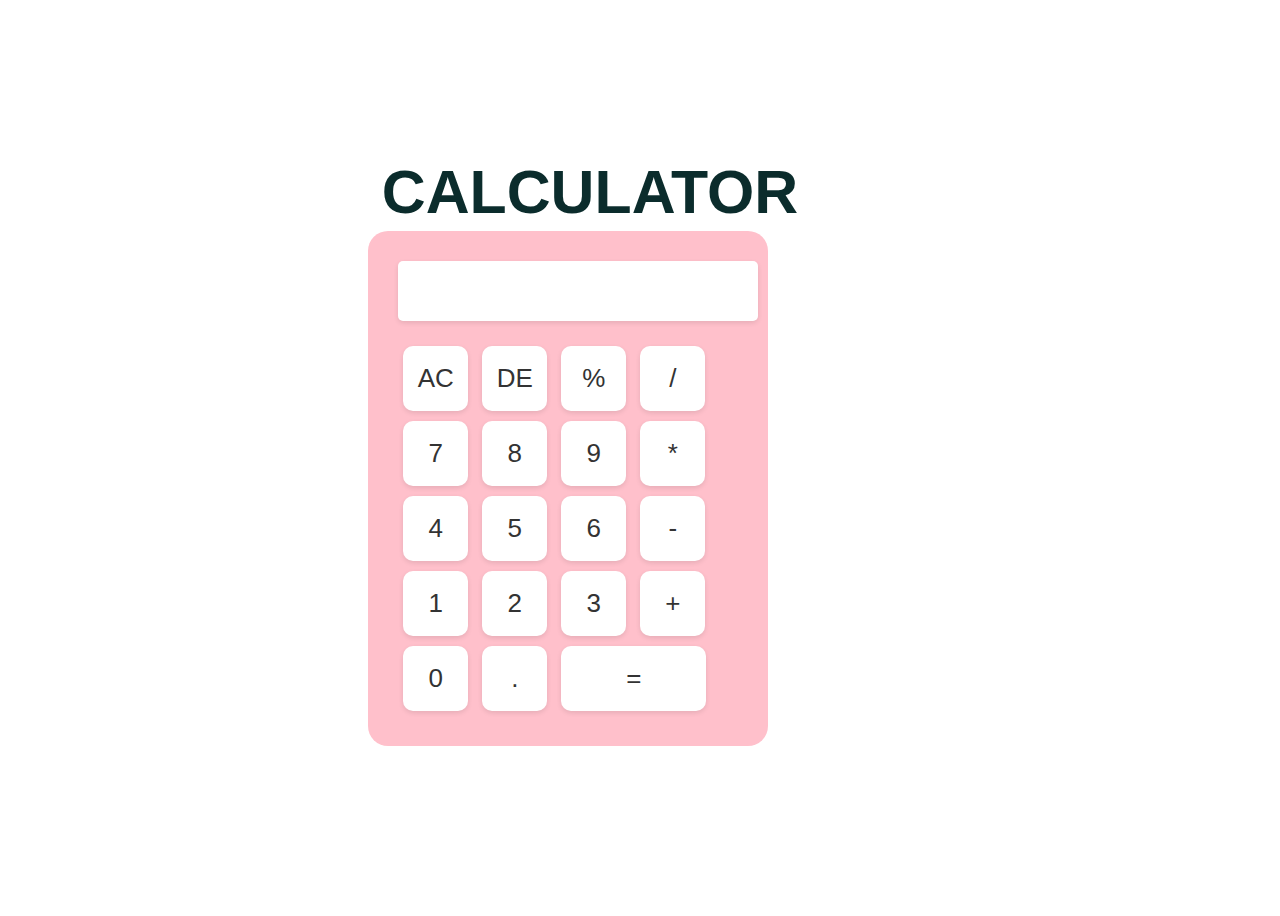
<file: calculator2/index2.html>
<!DOCTYPE html>
<html>
<head>
	<title>Calculator</title>
	<link rel="stylesheet" type="text/css" href="style2.css">
</head>
<body>
	<div class="container">
		<h1>CALCULATOR</h1>
	<div class="calculator">
		<div class="display">
			<input type="text" id="result" readonly>
		</div>
		<div class="buttons">
			<button onclick="clearResult()">AC</button>
			<button onclick="backspace()">DE</button>
			<button onclick="appendValue('%')">%</button>
			<button onclick="appendValue('/')">/</button>
			<button onclick="appendValue('7')">7</button>
			<button onclick="appendValue('8')">8</button>
			<button onclick="appendValue('9')">9</button>
			<button onclick="appendValue('*')">*</button>
		    <button onclick="appendValue('4')">4</button>
			<button onclick="appendValue('5')">5</button>
			<button onclick="appendValue('6')">6</button>
			<button onclick="appendValue('-')">-</button>
		    <button onclick="appendValue('1')">1</button>
			<button onclick="appendValue('2')">2</button>
			<button onclick="appendValue('3')">3</button>
			<button onclick="appendValue('+')">+</button>
            <button onclick="appendValue('0')">0</button>
			<button onclick="appendValue('.')">.</button>
			<button class="equal" onclick="calculate()">=</button>
			
			
			
			
		</div>
	</div>
	<script src="script2.js"></script>
</body>
</html>
</file>
<file: calculator2/style2.css>
.container{
	width:100;
	height: 100vh;
	background-color:white;
	display: flex;
	align-items: center;
	justify-content: center;
}
.calculator {
	margin: 20px;
	width: 340px;
	position:relative; right:280px; top:30px;
	background-color:pink;
	border-radius: 20px;
	padding: 30px;
	box-shadow: 0 5px 10px rgba(0, 0, 0, 0.003);
}

.display {
	margin-bottom: 20px;
}

input[type="text"] {
	width: 100%;
	height: 40px;
	font-size: 30px;
	text-align:right;
	border-radius: 5px;
	border: none;
	box-shadow: 0 2px 5px rgba(0,0,0,0.1);
	padding: 10px;
}

button {
	width: 65px;
	height: 65px;
	border-radius: 10px;
	border: none;
	background-color:white;
	box-shadow: 0 2px 5px rgba(0,0,0,0.1);
	font-size: 26px;
	color: #333;
	margin: 5px;
}

button:hover 
{
	background-color:lightsteelblue;
}
h1{
margin-bottom:580px;
position:relative; left:170px; top:4px;
font-family: Arial, Helvetica, sans-serif;
color:rgb(11, 44, 44);
font-size: 380%;
text-align: center;
font-weight: 800;
}
button.equal
{
	width: 145px;
}
</file>
